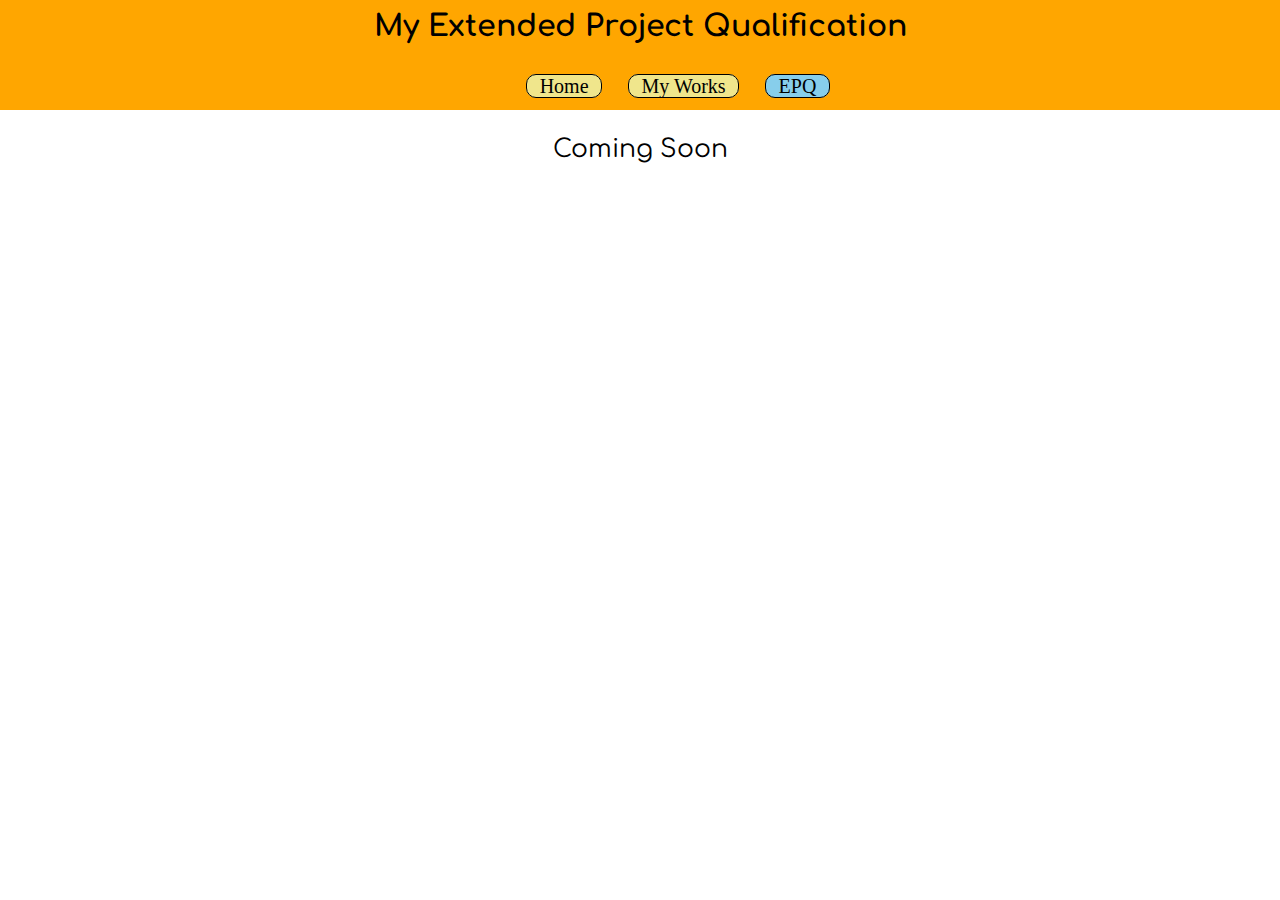
<file: epq.html>
<!DOCTYPE html>
<html lang="en">

<html>    

<head>
    <meta charset="UTF-8">
    <meta name="viewport" content="width=device-width, initial-scale=1.0">
    <link rel="stylesheet" href="style.css">
    <link rel="icon" type="/Images/png" href="/Images/Favicon_Main.png">
    <!-- This area is for connecting Fonts -->
    <link rel="preconnect" href="https://fonts.googleapis.com">
    <link rel="preconnect" href="https://fonts.gstatic.com" crossorigin>
    <link href="https://fonts.googleapis.com/css2?family=Orbitron:wght@500&display=swap" rel="stylesheet">
    <link href="https://fonts.googleapis.com/css2?family=Comfortaa:wght@600&family=Orbitron:wght@500&display=swap" rel="stylesheet">
    <!-- End of Fonts -->
    <title>About Page</title>
</head>

    <body>

        <header>

            <div class="top_bar">
                <h1 id="page_name">My Extended Project Qualification</h1>

                <nav class="nav_bar">
                    <div><a id="nav_1" href="index.html">Home</a></div>
                    <div><a id="nav_2" href="works.html">My Works</a></div>
                    <div><a id="nav_3" href="epq.html" style="color: black; background-color: skyblue;">EPQ</a></div>
                </nav>

            </div>

        </header>
    
        <main>

            <div class="coming-soon-div">
                <p id="Coming-Soon">Coming Soon</p>
            </div>

        </main>


    </body>

</html>
</file>
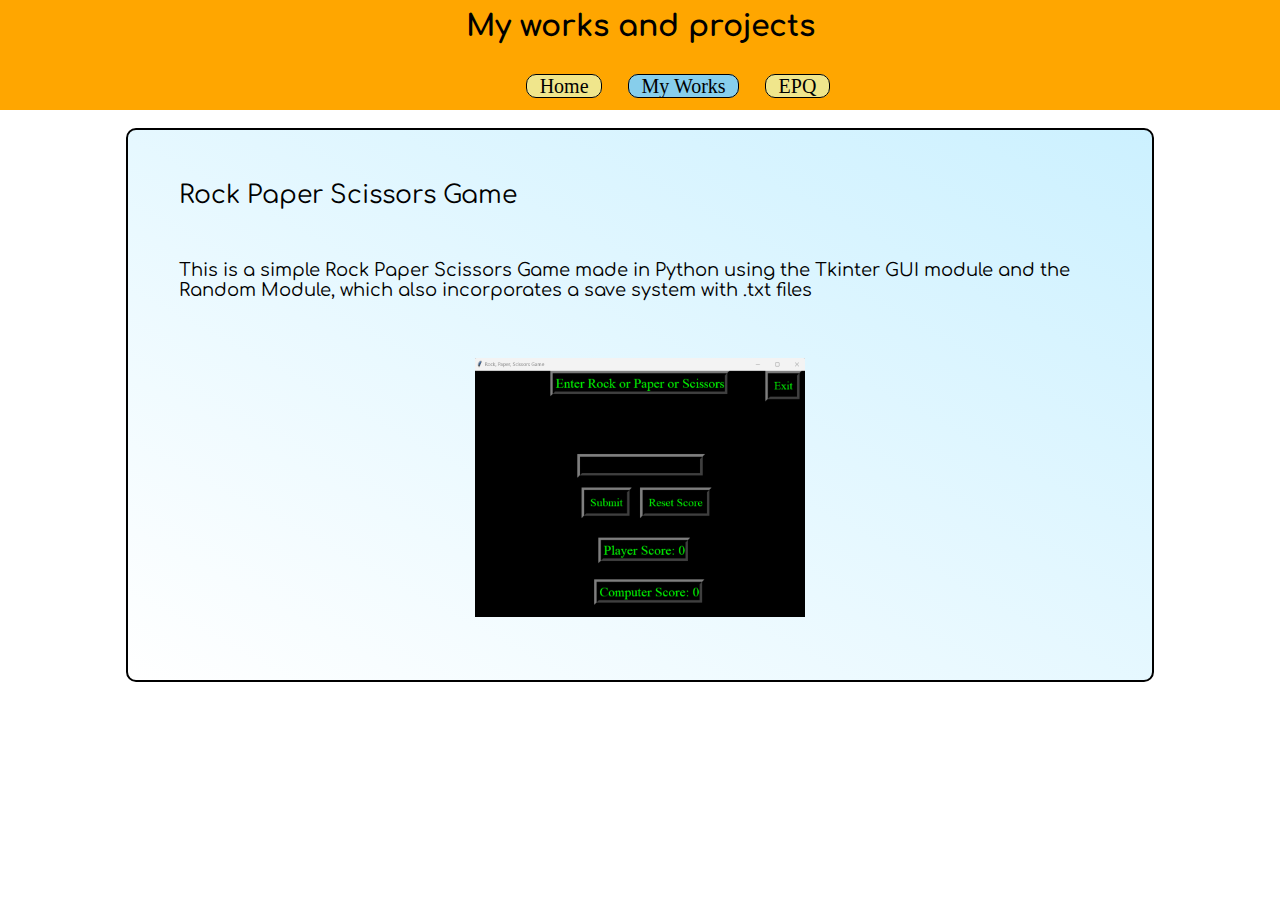
<file: works.html>
<!DOCTYPE html>
<html lang="en">

<html>    

<head>
    <meta charset="UTF-8">
    <meta name="viewport" content="width=device-width, initial-scale=1.0">
    <link rel="stylesheet" href="style.css">
    <link rel="icon" type="/Images/png" href="/Images/Favicon_Main.png">
    <!-- This area is for connecting Fonts -->
    <link rel="preconnect" href="https://fonts.googleapis.com">
    <link rel="preconnect" href="https://fonts.gstatic.com" crossorigin>
    <link href="https://fonts.googleapis.com/css2?family=Orbitron:wght@500&display=swap" rel="stylesheet">
    <link href="https://fonts.googleapis.com/css2?family=Comfortaa:wght@600&family=Orbitron:wght@500&display=swap" rel="stylesheet">
    <!-- End of Fonts -->
    <title>Portfolio of Works</title>
</head>

    <body>

        <header>

            <div class="top_bar">
                <h1 id="page_name">My works and projects</h1>

                <nav class="nav_bar">
                    <div><a id="nav_1" href="index.html">Home</a></div>
                    <div><a id="nav_2" href="works.html" style="color: black; background-color: skyblue;">My Works</a></div>
                    <div><a id="nav_3" href="epq.html">EPQ</a></div>
                </nav>

            </div>

        </header>
    


        <main>

            <br>

            <a href="https://github.com/rameen-rastok/Rock-Paper-Scissors-Python-Tkinter/tree/main" target="_blank" id="RPS-hyperlink">
                <div class="tkinter-python-rps">

                    <div class="tkinter-python-rps-text">
                        <p id="rock-paper-scissors-tkinter-title">Rock Paper Scissors Game</p>

                        <p id="rps-explanation">This is a simple Rock Paper Scissors Game made in Python using the Tkinter GUI module and the Random Module, which also incorporates a save system with .txt files</p>
                    </div>

                    <div class="rps-image-div">
                        <img src="/Images/tkinter_rps_game.png" id="rps-image">
                    </div>
                </div>
            </a>

        </main>

    </body>

</html>
</file>
<file: style.css>
body{
    margin: 0;
    overscroll-behavior: none;
}

/* header of the page */

.top_bar{
    width: 100%;
    height: 110px;
    background-color: hsl(39, 100%, 50%);
    top: 0;
    display: flex;
    justify-content: center;
}
#page_name{
    font-size: 30px;
    font-size: 30px;
    margin: 0;
    position: absolute;
    top: 10px;
    font-family: 'Comfortaa','Times New Roman', Times, serif;
}
@media only screen and (max-width: 600px){
    #page_name{
        font-size: 25px;
    }
}
.nav_bar{
    margin: 0;
    padding-top: 75px;
    display: flex;
    justify-content: space-around;
}
.nav_bar a{
    text-decoration: none;
    font-family: 'Times New Roman', Times, serif;
    color: black;
    background-color: khaki;
    padding-left: 1vw;
    padding-right: 1vw;
    font-size: 20px;
    font-size: 20px;
    border: 1.5px;
    border-color: black;
    border-style: solid;
    white-space: nowrap;
    border-radius: 10px;
}
.nav_bar div{
    transition: all 0.4s ease;
    margin-right: 5%;
    margin-left: 5%;
}
.nav_bar div:hover{
    transform: scale(1.5);
    /*font-weight: 600;*/
    margin-right: calc(5% + 12px);
    margin-left: calc(5% + 12px);
}

/* top of the page area */

#Introduction-name{
    font-family: 'Comfortaa','Orbitron', 'Verdana';
    font-size: 20px;
    font-size: 20px;
    padding-left: 18%;
    font-weight: bold;
    font-style: italic;
    text-shadow: 8px 8px 7px hsl(0, 3%, 58%);
    animation: spinning-text;
    animation-duration: 6s;
    animation-delay: 0s;
    animation-iteration-count: infinite
}
@keyframes slide-in{
    from{translate: 100%;}
}
@keyframes spinning-text{
    33%{transform: rotateZ(6deg);}
    66%{transform: rotateZ(-6deg);}
    99%{transform: rotateZ(0deg);}
}
.Top-part-of-main{
    display: flex;
    animation: slide-in;
    animation-duration: 1s;
}
#image-of-cool-fellow{
    align-self: right;
    margin-left: 10%;
    border-radius: 20px;
}

@media only screen and (max-width: 800px){
    .Top-part-of-main{
        display: flex;
        flex-direction: column;
        align-items: center;
    }

    #image-of-a-cool-fellow{
        align-self: bottom;
    }
}

#introduction-explanation{
    border: solid black 2px;
    border-radius: 8px;
    padding: 0.55vw;
    padding: 0.75vh;
    display: block;
    margin-left: 10%;
    margin-top: 7%;
    max-width: 60vw;
    background: linear-gradient(to bottom left, hsl(197, 100%, 90%) , hsl(5, 100%, 100%));
    line-height: 150%;
    font-family: 'Comfortaa', 'Verdana', 'Times New Roman', 'Comic Sans MS';
}
#Introductory-Text{
    max-width: 70%;
}

/* Middle of the page area */


hr{
    border: 1.5px solid orange;
    border-radius: 5px;
}
@keyframes slide-in-opposite{
    from{translate: -100%;}
}
#middle-section{
    animation: slide-in-opposite;
    animation-duration: 1s;
}
#introduction-explanation_2{
    border: solid black 2px;
    border-radius: 8px;
    padding: 0.5vw;
    padding: 0.75vh;
    display: block;
    margin-left: 12%;
    width: 75%;
    background: linear-gradient(to bottom left, hsl(197, 100%, 90%) , hsl(5, 100%, 100%));
    line-height: 150%;
    text-align: center;
}
#introduction-explanation_2 p{
    margin: 0;
    padding: 0;
    font-family: 'Comfortaa', 'Verdana', 'Times New Roman';
}

/* Helpful HyperLinks section */

.helpful-hyperlinks{
    display: flex;
    justify-content: space-around;
}
@media only screen and (max-width: 800px) {
    .helpful-hyperlinks{
        display: flex;
        flex-direction: column;
        align-items: center;
    }
    .helpful-hyperlinks div{
        margin-top: 15px;
    }
}
.brocode-hyperlink{
    padding: none;
    padding-left: 1%;
    padding-right: 2%;
    border: solid 2px;
    max-width: 115px;
    text-decoration: none;
    border-radius: 12px;
    background: linear-gradient(to bottom left, hsl(197, 100%, 90%), hsl(5, 100%, 100%));
    transition: all 0.4s ease;
    object-fit: contain;
    width: auto;
    height: auto;
    display: flex;
    flex-direction: column;
    align-items: center;
    justify-content: center;
}
.brocode-hyperlink:hover{
    transform: scale(1.1);
}
.brocode-hyperlink a{
    text-decoration: none;
    margin: none;
    padding: none;
    background: linear-gradient(to bottom left, hsl(197, 100%, 90%), hsl(5, 100%, 100%));
    font-family: 'Comfortaa', 'Orbitron', 'Verdana', 'Times New Roman';
    color: black;
}
.brocode-hyperlink img{
    margin: 5%;
    margin-bottom: none;
    padding: 5%;
    padding-bottom: none;
    object-fit: contain;
    max-width: 100%;
    max-height: 100%;
}
.brocode-hyperlink p{
    text-decoration: none;
    color: black;
    margin: none;
    padding-left: 5%;
    padding-right: 15%;
    font-size: 20px;
}
.W3Schools-hyperlink{
    padding: none;
    padding-left: 1%;
    padding-right: 2%;
    margin: none;
    border: solid 2px;
    max-width: 115px;
    text-decoration: none;
    border-radius: 12px;
    background: linear-gradient(to bottom left, hsl(197, 100%, 90%), hsl(5, 100%, 100%));
    transition: all 0.4s ease;
    object-fit: contain;
    width: auto;
    height: auto;
    display: flex;
    flex-direction: column;
    align-items: center;
    justify-content: center;
}
.W3Schools-hyperlink:hover{
    transform: scale(1.1);
}
.W3Schools-hyperlink a{
    text-decoration: none;
    margin: none;
    padding: none;
    background: linear-gradient(to bottom left, hsl(197, 100%, 90%), hsl(5, 100%, 100%));
    font-family: 'Comfortaa', 'Orbitron', 'Verdana', 'Times New Roman';
    color: black;
    width: auto;
    height: auto;
}
.W3Schools-hyperlink p{
    text-decoration: none;
    color: black;
    margin: none;
    padding-left: 5%;
    padding-right: 5%;
    font-size: 20px;
}
.W3Schools-hyperlink img{
    margin: 5%;
    margin-bottom: none;
    margin-left: none;
    margin-right: none;
    padding: 5%;
    padding-bottom: none;
    padding-left: none;
    padding-right: none;
    object-fit: contain;
    max-width: 92%;
    max-height: 92%;
    width: auto;
    height: auto;
}
.Freecodecamp-hyperlink{
    padding: none;
    padding-left: 1%;
    padding-right: 2%;
    border: solid 2px;
    max-width: 115px;
    text-decoration: none;
    border-radius: 12px;
    background: linear-gradient(to bottom left, hsl(197, 100%, 90%), hsl(5, 100%, 100%));
    transition: all 0.4s ease;
    object-fit: contain;
    width: auto;
    height: auto;
    display: flex;
    flex-direction: column;
    align-items: center;
    justify-content: center;
}
.Freecodecamp-hyperlink:hover{
    transform: scale(1.1);
}
.Freecodecamp-hyperlink a{
    text-decoration: none;
    margin: none;
    padding: none;
    background: linear-gradient(to bottom left, hsl(197, 100%, 90%), hsl(5, 100%, 100%));
    font-family: 'Comfortaa', 'Orbitron', 'Verdana', 'Times New Roman';
    color: black;
    width: auto;
    height: auto;
}
.Freecodecamp-hyperlink img{
    margin: 5%;
    margin-bottom: none;
    margin-left: 12%;
    margin-right: 12%;
    padding: 5%;
    padding-bottom: none;
    padding-left: none;
    padding-right: none;
    object-fit: contain;
    max-width: 66%;
    max-height: 66%;
}
.Freecodecamp-hyperlink p{
    text-decoration: none;
    color: black;
    margin: none;
    padding-left: 5%;
    padding-right: 5%;
    font-size: 16px;
    max-width: 66%;
    max-height: 66%;
    width: auto;
    height: auto;
}
@media only screen and (max-width: 800px){

    .Freecodecamp-hyperlink p{
        text-decoration: none;
        color: black;
        margin: none;
        padding-left: 5%;
        padding-right: 5%;
        font-size: 15px;
        max-width: 66%;
        max-height: 66%;
        width: auto;
        height: auto;
    }

    .Freecodecamp-hyperlink img{
        margin: 5%;
        margin-bottom: none;
        margin-left: 10%;
        margin-right: 10%;
        padding: 5%;
        padding-bottom: none;
        padding-left: none;
        padding-right: none;
        object-fit: contain;
        max-width: 66%;
        max-height: 66%;
    }

    .Freecodecamp-hyperlink{
        padding: none;
        padding-left: 1%;
        padding-right: 2%;
        border: solid 2px;
        max-width: 120px;
        text-decoration: none;
        border-radius: 12px;
        background: linear-gradient(to bottom left, hsl(197, 100%, 90%), hsl(5, 100%, 100%));
        transition: all 0.4s ease;
        object-fit: contain;
        display: flex;
        flex-direction: column;
        align-items: center;
        justify-content: center;
    }

    .brocode-hyperlink{
        display: flex;
        flex-direction: column;
        align-items: center;
    }

    .brocode-hyperlink a{
        margin: none;
        padding: none;
    }

    .brocode-hyperlink img{
        margin: 5%;
        margin-bottom: none;
        margin-right: 15%;
        padding: 5%;
        padding-bottom: none;
        padding-right: 10%;
        object-fit: contain;
        max-width: 92%;
        max-height: 92%;
    }

}

/* Footer of index */

footer{
    margin: 0;
    padding: 0;
    background-color: orange;
    display: flex;
    flex-direction: column;
    justify-content: center;
    align-items: center;
}
#website-last-updated{
    font-family: 'Comfortaa', 'Orbitron', 'Verdana';
}
.index-footer{
    background-color: hsl(39, 100%, 50%);
    margin: 0;
    padding: 0;
    width: 280px;
    display: flex;
    justify-content: space-between;
    transition: all 0.5s ease;
}
.index-footer a{
    text-decoration: none;
    color: black;
    white-space: nowrap;
    font-family: 'Comfortaa', 'Verdana', 'Times New Roman';
    transition: all 0.5s ease;
    padding: 2.5%;
    align-self: center;
    justify-self: center;
}
#GitHub-link{
    margin-left: none;
    padding-left: none;
}
#Bandlab-link{
    padding-right: none;
}
#Email-Contact{
    margin-left: 10%;
    margin-right: 10%;
}
.index-footer a:hover{
    border: solid 1px black;
    border-radius: 4px;
}

/*  Works page  */

.tkinter-python-rps{
    width: auto;
    height: 510px;
    max-width: 80%;
    border: 2px solid hsl(0, 0%, 0%);
    border-radius: 10px;
    background: linear-gradient(to bottom left, hsl(197, 100%, 90%) , hsl(5, 100%, 100%));
    margin: auto;
    display: flex;
    flex-direction: column;
    align-items: center;
    text-decoration: none;
    animation: slide-in;
    animation-duration: 1s;
}
.tkinter-python-rps-text{
    text-decoration: none;
    color: black;
    font-size: 20px;
    max-width: 100%;
    max-height: 50%;
}
.tkinter-python-rps-text p{
    margin-top: 0;
    margin-bottom: 0;
    padding-top: 0;
    padding-bottom: 0;
}
#rock-paper-scissors-tkinter-title{
    padding: 5%;
    padding-bottom: 0;
    margin-bottom: 0;
    font-size: 25px;
    font-family: 'Comfortaa', 'Orbitron', 'Verdana';
    text-decoration: none;
}
#rps-explanation{
    padding: 5%;
    margin-top: 0;
    font-size: 18px;
    font-family: 'Comfortaa', 'Orbitron', 'Verdana';
    text-decoration: none;
}
#rps-image-div{
    max-width: 50%;
    max-height: 50%;
    margin: 0;
    margin-right: 10%;
    padding: none;
}
#rps-image{
    margin: none;
    margin-right: 10%;
    margin-bottom: 10px;
    padding: none;
    padding-top: 2%;
    max-width: 330px;
    max-height: 350px;
}
#RPS-hyperlink{
    text-decoration: none;
}

@media only screen and (min-width: 800px){
    .tkinter-python-rps{
        height: 550px;
    }
}

@media only screen and (max-width:600px){
    #rps-image{
        max-width: 280px;
        max-height: 300px;
    }
}

/* EPQ Page */

#Coming-Soon{
    font-family: 'Comfortaa', 'Orbitron', 'Verdana';
    font-size: 25px;
    color: black;
}
.coming-soon-div{
    display: flex;
    justify-content: space-around;
    animation: slide-in-opposite;
    animation-duration: 1s;
}
</file>
